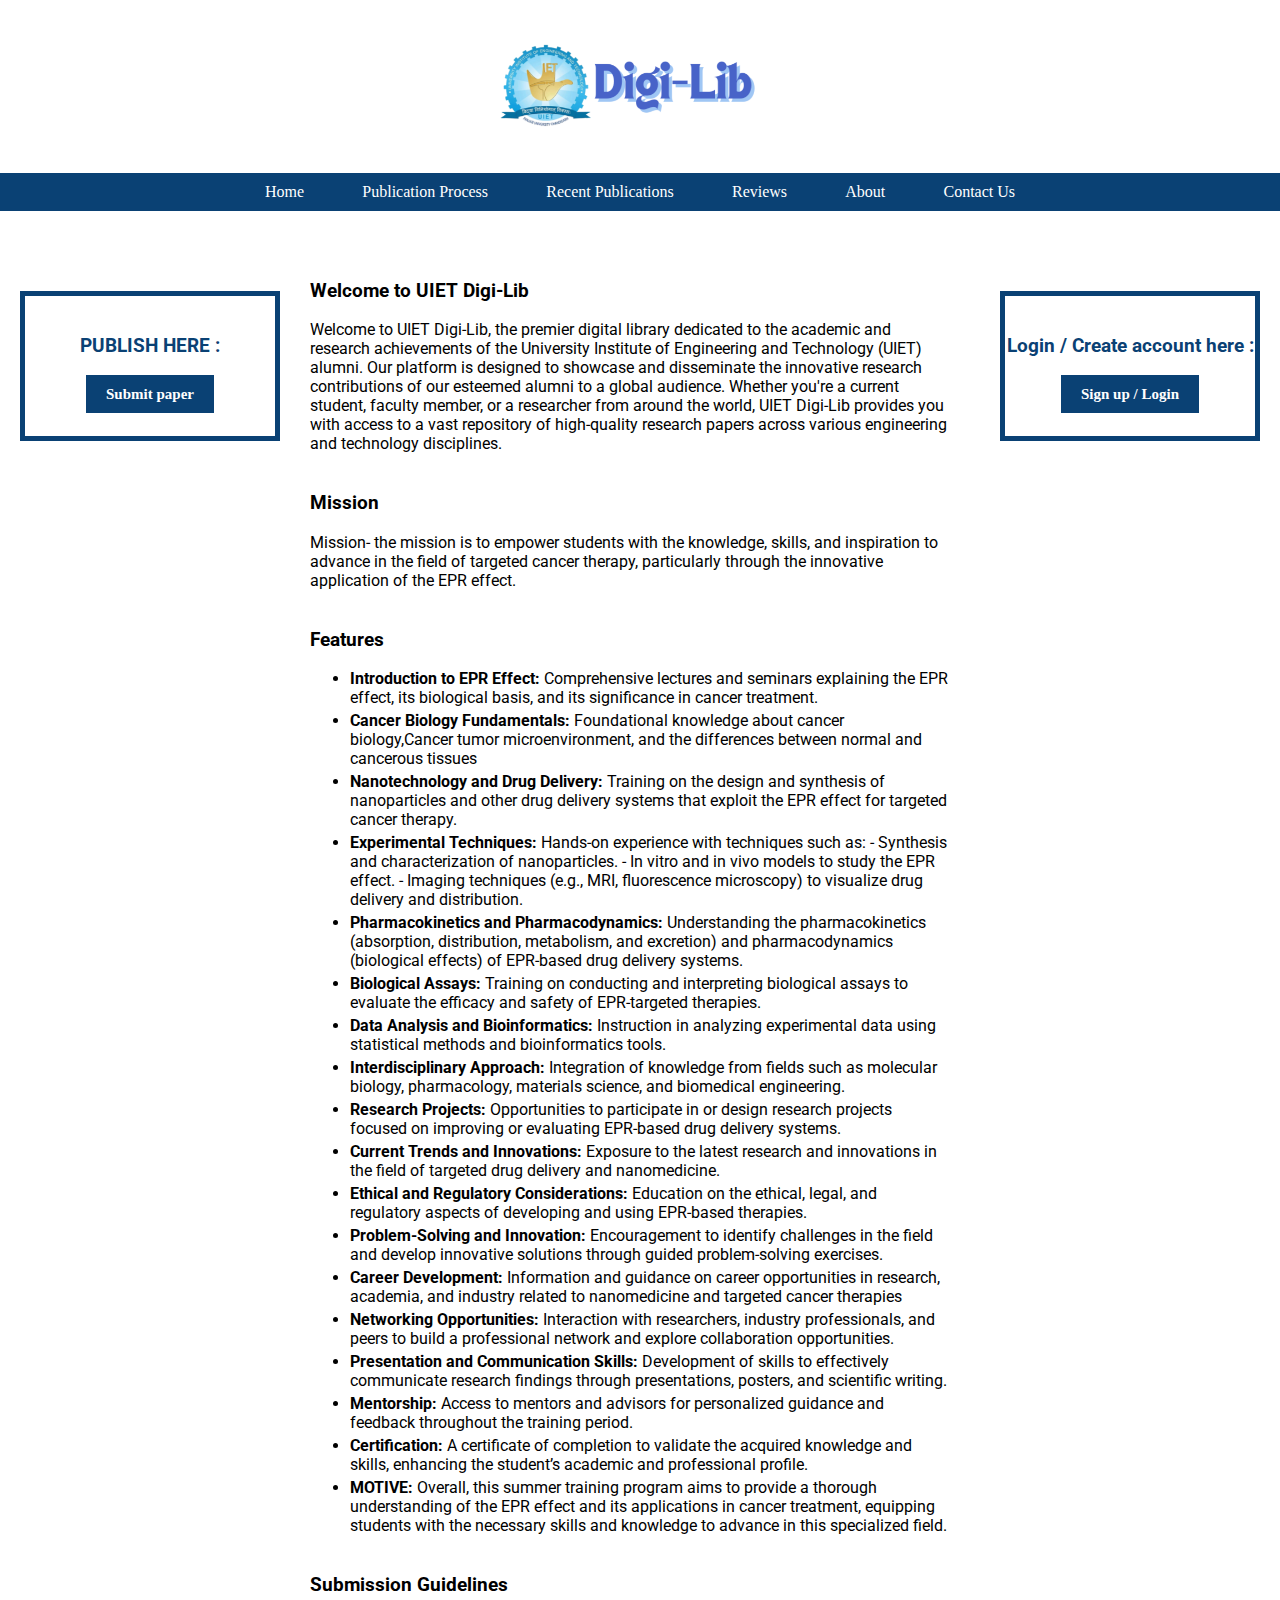
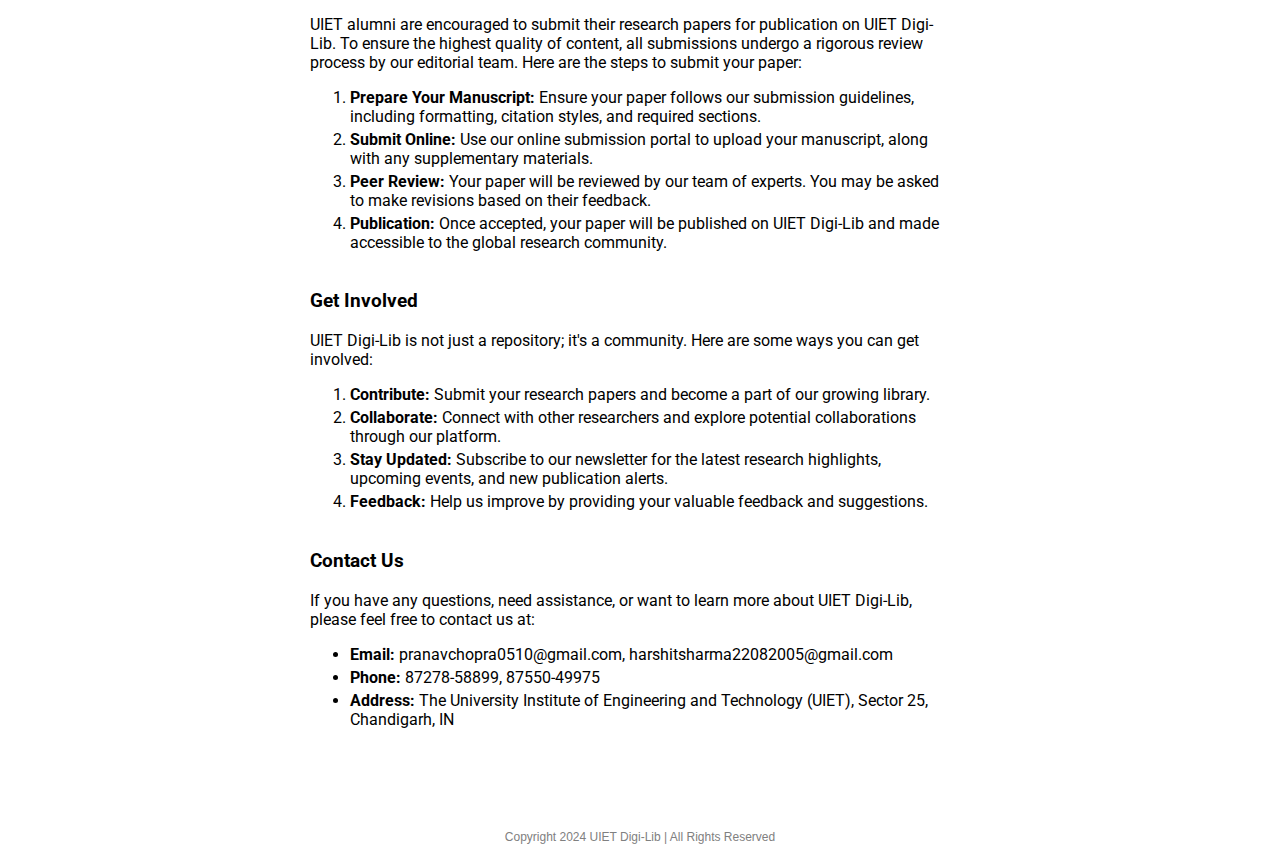
<file: index.html>
<!DOCTYPE html>
<html lang="en">
<head>
  <meta charset="UTF-8">
  <meta name="viewport" content="width=device-width, initial-scale=1.0">
  <title>UIET Digi-Lib</title>
  <link rel="icon" href="images/UIET_logo.png">
  <link rel="stylesheet" href="styles.css">
  <link rel="preconnect" href="https://fonts.googleapis.com">
  <link rel="preconnect" href="https://fonts.gstatic.com" crossorigin>
  <link href="https://fonts.googleapis.com/css2?family=Roboto:ital,wght@0,100;0,300;0,400;0,500;0,700;0,900;1,100;1,300;1,400;1,500;1,700;1,900&display=swap" rel="stylesheet">
</head>
<body>
  <div class="logo"><a href="index.html"><img src="images/site-complete logo.png" alt="" class="site-logo"></a></div>
  <div class="nav-bar">
    <div class="nav-button"><a href="index.html" class="nav-butt">Home</a></div>
    <div class="nav-button"><a href="process.html" class="nav-butt">Publication Process</a></div>
    <div class="nav-button"><a href="publications.html" class="nav-butt">Recent Publications</a></div>
    <div class="nav-button"><a href="reviews.html" class="nav-butt">Reviews</a></div>
    <div class="nav-button"><a href="about.html" class="nav-butt">About</a></div>
    <div class="nav-button"><a href="contact.html" class="nav-butt">Contact Us</a></div>
  </div>
  <div class="below-nav">
  <div class="left-box">
    <h3>PUBLISH HERE :</h3>
    <button class="publish"><a href="submit.html" class="submit-button">Submit paper</a></button>
  </div>
  <div class="site-info">
    <section class="info">
      <h3 class="section-title">Welcome to UIET Digi-Lib</h3>
      <p class="para-info">Welcome to UIET Digi-Lib, the premier digital library dedicated to the academic and research achievements of the University Institute of Engineering and Technology (UIET) alumni. Our platform is designed to showcase and disseminate the innovative research contributions of our esteemed alumni to a global audience. Whether you're a current student, faculty member, or a researcher from around the world, UIET Digi-Lib provides you with access to a vast repository of high-quality research papers across various engineering and technology disciplines.</p>
    </section>
    <section class="info">
      <h3 class="section-title">Mission</h3>
      <p class="para-info"> Mission- 
        the mission is to empower students with the knowledge, skills, and inspiration to advance in the field of targeted cancer therapy, particularly through the innovative application of the EPR effect. </p>
    </section><section class="info">
      <h3 class="section-title">Features</h3>
      <p class="para-info">
        <ul>
          <li><strong> Introduction to EPR Effect:</strong> Comprehensive lectures and seminars explaining the EPR effect, its biological basis, and its significance in cancer treatment.
          </li>
          <li><strong> Cancer Biology Fundamentals:</strong> Foundational knowledge about cancer biology,Cancer tumor microenvironment, and the differences between normal and cancerous tissues</li>
          <li><strong> Nanotechnology and Drug Delivery: </strong> Training on the design and synthesis of nanoparticles and other drug delivery systems that exploit the EPR effect for targeted cancer therapy.
          </li>
          <li><strong> Experimental Techniques: </strong>Hands-on experience with techniques such as:
            - Synthesis and characterization of nanoparticles.
            - In vitro and in vivo models to study the EPR effect.
            - Imaging techniques (e.g., MRI, fluorescence microscopy) to visualize drug delivery and distribution.
         </li>
          <li><strong> Pharmacokinetics and Pharmacodynamics: </strong>Understanding the pharmacokinetics (absorption, distribution, metabolism, and excretion) and pharmacodynamics (biological effects) of EPR-based drug delivery systems.
          </li>
          <li><strong> Biological Assays: </strong>Training on conducting and interpreting biological assays to evaluate the efficacy and safety of EPR-targeted therapies.
          </li>
          <li><strong> Data Analysis and Bioinformatics: </strong>Instruction in analyzing experimental data using statistical methods and bioinformatics tools.
          </li>
          <li><strong> Interdisciplinary Approach: </strong>Integration of knowledge from fields such as molecular biology, pharmacology, materials science, and biomedical engineering.
          </li>
          <li><strong> Research Projects: </strong>Opportunities to participate in or design research projects focused on improving or evaluating EPR-based drug delivery systems.
          </li>
          <li><strong> Current Trends and Innovations: </strong>Exposure to the latest research and innovations in the field of targeted drug delivery and nanomedicine.
          </li>
          <li><strong> Ethical and Regulatory Considerations: </strong>Education on the ethical, legal, and regulatory aspects of developing and using EPR-based therapies.
          </li>
          <li><strong> Problem-Solving and Innovation: </strong>Encouragement to identify challenges in the field and develop innovative solutions through guided problem-solving exercises.
          </li>
          <li><strong> Career Development: </strong>Information and guidance on career opportunities in research, academia, and industry related to nanomedicine and targeted cancer therapies</li>
          <li><strong> Networking Opportunities: </strong>Interaction with researchers, industry professionals, and peers to build a professional network and explore collaboration opportunities.
          </li>
          <li><strong> Presentation and Communication Skills: </strong>Development of skills to effectively communicate research findings through presentations, posters, and scientific writing.
          </li>
          <li><strong> Mentorship: </strong> Access to mentors and advisors for personalized guidance and feedback throughout the training period.
          </li>
          <li><strong> Certification: </strong>A certificate of completion to validate the acquired knowledge and skills, enhancing the student’s academic and professional profile.
          </li>
          <li><strong> MOTIVE: </strong>Overall, this summer training program aims to provide a thorough understanding of the EPR effect and its applications in cancer treatment, equipping students with the necessary skills and knowledge to advance in this specialized field.</li>
        </ul>
      </p>
    </section><section class="info">
      <h3 class="section-title">Submission Guidelines</h3>
      <p class="para-info">UIET alumni are encouraged to submit their research papers for publication on UIET Digi-Lib. To ensure the highest quality of content, all submissions undergo a rigorous review process by our editorial team. Here are the steps to submit your paper:
        <ol>
          <li><strong>Prepare Your Manuscript: </strong>Ensure your paper follows our submission guidelines, including formatting, citation styles, and required sections.</li>
          <li><strong>Submit Online: </strong>Use our online submission portal to upload your manuscript, along with any supplementary materials.</li>
          <li><strong>Peer Review: </strong>Your paper will be reviewed by our team of experts. You may be asked to make revisions based on their feedback.</li>
          <li><strong>Publication: </strong>Once accepted, your paper will be published on UIET Digi-Lib and made accessible to the global research community.</li>
        </ol>
      </p>
    </section><section class="info">
      <h3 class="section-title">Get Involved</h3>
      <p class="para-info">UIET Digi-Lib is not just a repository; it's a community. Here are some ways you can get involved:
        <ol>
          <li><strong>Contribute: </strong>Submit your research papers and become a part of our growing library.</li>
          <li><strong>Collaborate: </strong>Connect with other researchers and explore potential collaborations through our platform.</li>
          <li><strong>Stay Updated: </strong>Subscribe to our newsletter for the latest research highlights, upcoming events, and new publication alerts.</li>
          <li><strong>Feedback: </strong>Help us improve by providing your valuable feedback and suggestions.</li>
        </ol>
      </p>
    </section><section class="info">
      <h3 class="section-title">Contact Us</h3>
      <p class="para-info">If you have any questions, need assistance, or want to learn more about UIET Digi-Lib, please feel free to contact us at:
        <ul>
          <li><strong>Email: </strong> pranavchopra0510@gmail.com, harshitsharma22082005@gmail.com</li>
          <li><strong>Phone: </strong>87278-58899, 87550-49975</li>
          <li><strong>Address: </strong>The University Institute of Engineering and Technology (UIET), Sector 25, Chandigarh, IN</li>
        </ul>
      </p>
    </section>
  </div>
  <div class="right-box">
    <h3>Login / Create   account here :</h3>
    <button class="login"><a href="login.html" class="login-button">Sign up / Login </a></button>
  </div>
  </div>
  <footer>
    Copyright 2024 UIET Digi-Lib | All Rights Reserved
  </footer>
</body>
</html>
</file>
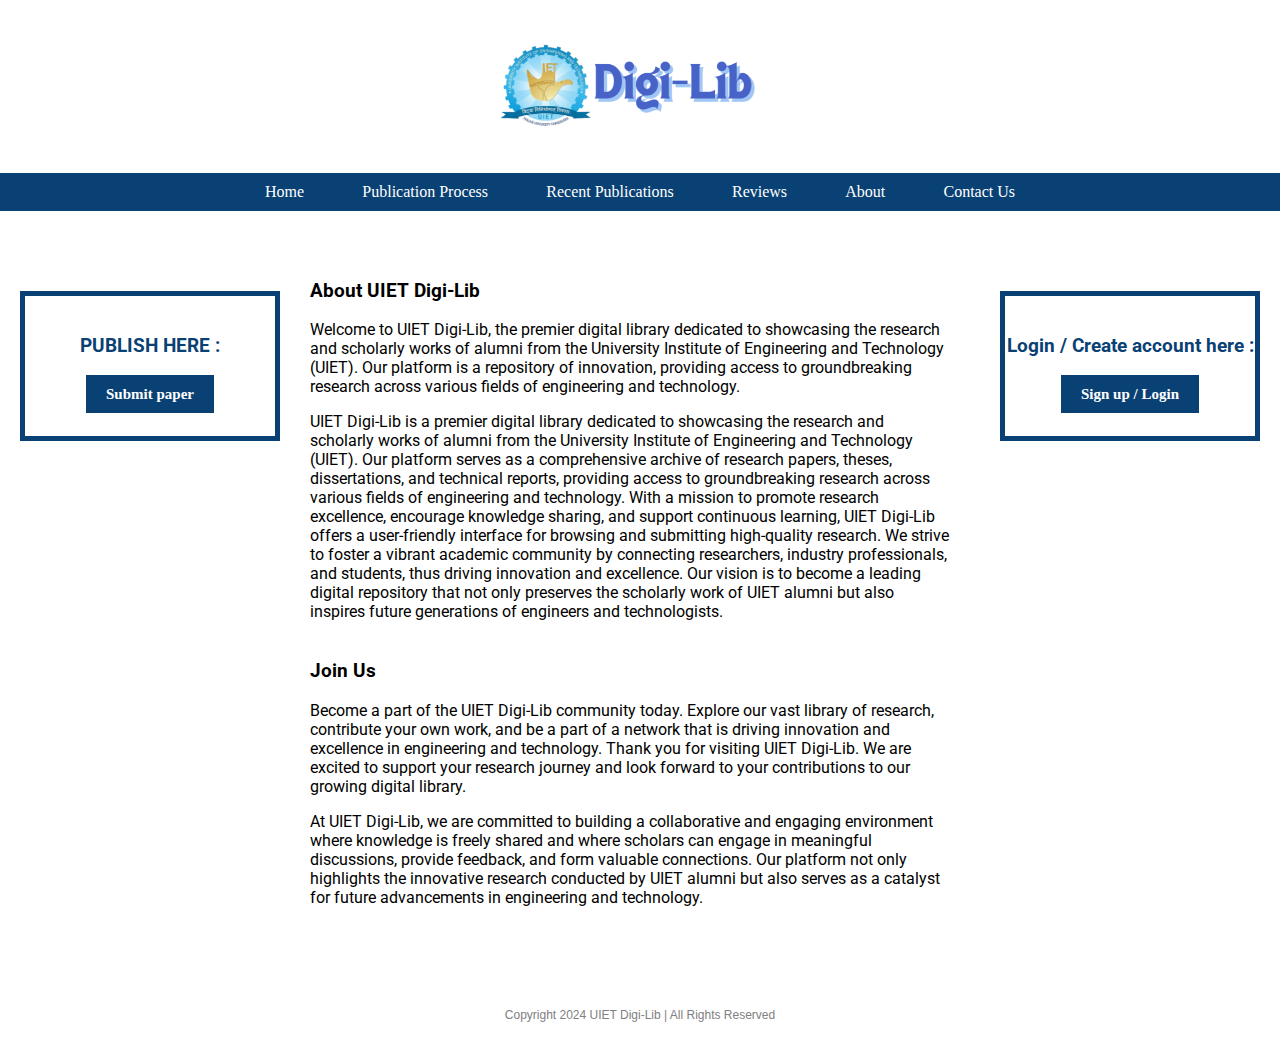
<file: about.html>
<!DOCTYPE html>
<html lang="en">
<head>
  <meta charset="UTF-8">
  <meta name="viewport" content="width=device-width, initial-scale=1.0">
  <title>UIET Digi-Lib</title>
  <link rel="icon" href="images/UIET_logo.png">
  <link rel="stylesheet" href="styles.css">
  <link rel="preconnect" href="https://fonts.googleapis.com">
  <link rel="preconnect" href="https://fonts.gstatic.com" crossorigin>
  <link href="https://fonts.googleapis.com/css2?family=Roboto:ital,wght@0,100;0,300;0,400;0,500;0,700;0,900;1,100;1,300;1,400;1,500;1,700;1,900&display=swap" rel="stylesheet">
</head>
<body>
  <div class="logo"><a href="index.html"><img src="images/site-complete logo.png" alt="" class="site-logo"></a></div>
  <div class="nav-bar">
    <div class="nav-button"><a href="index.html">Home</a></div>
    <div class="nav-button"><a href="process.html">Publication Process</a></div>
    <div class="nav-button"><a href="publications.html">Recent Publications</a></div>
    <div class="nav-button"><a href="reviews.html">Reviews</a></div>
    <div class="nav-button"><a href="about.html">About</a></div>
    <div class="nav-button"><a href="contact.html">Contact Us</a></div>
  </div>
  <div class="below-nav">
    <div class="left-box">
      <h3>PUBLISH HERE :</h3>
      <button class="publish"><a href="submit.html"  class="submit-button">Submit paper</a></button>
    </div>
    <div class="site-info">
      <section class="info">
        <h3 class="section-title">About UIET Digi-Lib</h3>
        <p class="para-info">Welcome to UIET Digi-Lib, the premier digital library dedicated to showcasing the research and scholarly works of alumni from the University Institute of Engineering and Technology (UIET). Our platform is a repository of innovation, providing access to groundbreaking research across various fields of engineering and technology.
          
        </p>
        <p class="para-info">UIET Digi-Lib is a premier digital library dedicated to showcasing the research and scholarly works of alumni from the University Institute of Engineering and Technology (UIET). Our platform serves as a comprehensive archive of research papers, theses, dissertations, and technical reports, providing access to groundbreaking research across various fields of engineering and technology. With a mission to promote research excellence, encourage knowledge sharing, and support continuous learning, UIET Digi-Lib offers a user-friendly interface for browsing and submitting high-quality research. We strive to foster a vibrant academic community by connecting researchers, industry professionals, and students, thus driving innovation and excellence. Our vision is to become a leading digital repository that not only preserves the scholarly work of UIET alumni but also inspires future generations of engineers and technologists.
        </p>
      </section>
      <section class="info">
        <h3 class="section-title">Join Us</h3>
        <p class="para-info">Become a part of the UIET Digi-Lib community today. Explore our vast library of research, contribute your own work, and be a part of a network that is driving innovation and excellence in engineering and technology.
  
          Thank you for visiting UIET Digi-Lib. We are excited to support your research journey and look forward to your contributions to our growing digital library.
        </p>
        <p class="para-info">At UIET Digi-Lib, we are committed to building a collaborative and engaging environment where knowledge is freely shared and where scholars can engage in meaningful discussions, provide feedback, and form valuable connections. Our platform not only highlights the innovative research conducted by UIET alumni but also serves as a catalyst for future advancements in engineering and technology.</p>
      </section>
     </div>
     <div class="right-box">
      <h3>Login / Create   account here :</h3>
      <button class="login"><a href="login.html" class="login-button">Sign up / Login</a> </button>
    </div>
    </div>
  <footer>
    Copyright 2024 UIET Digi-Lib | All Rights Reserved
  </footer>
</body>
</html>
</file>
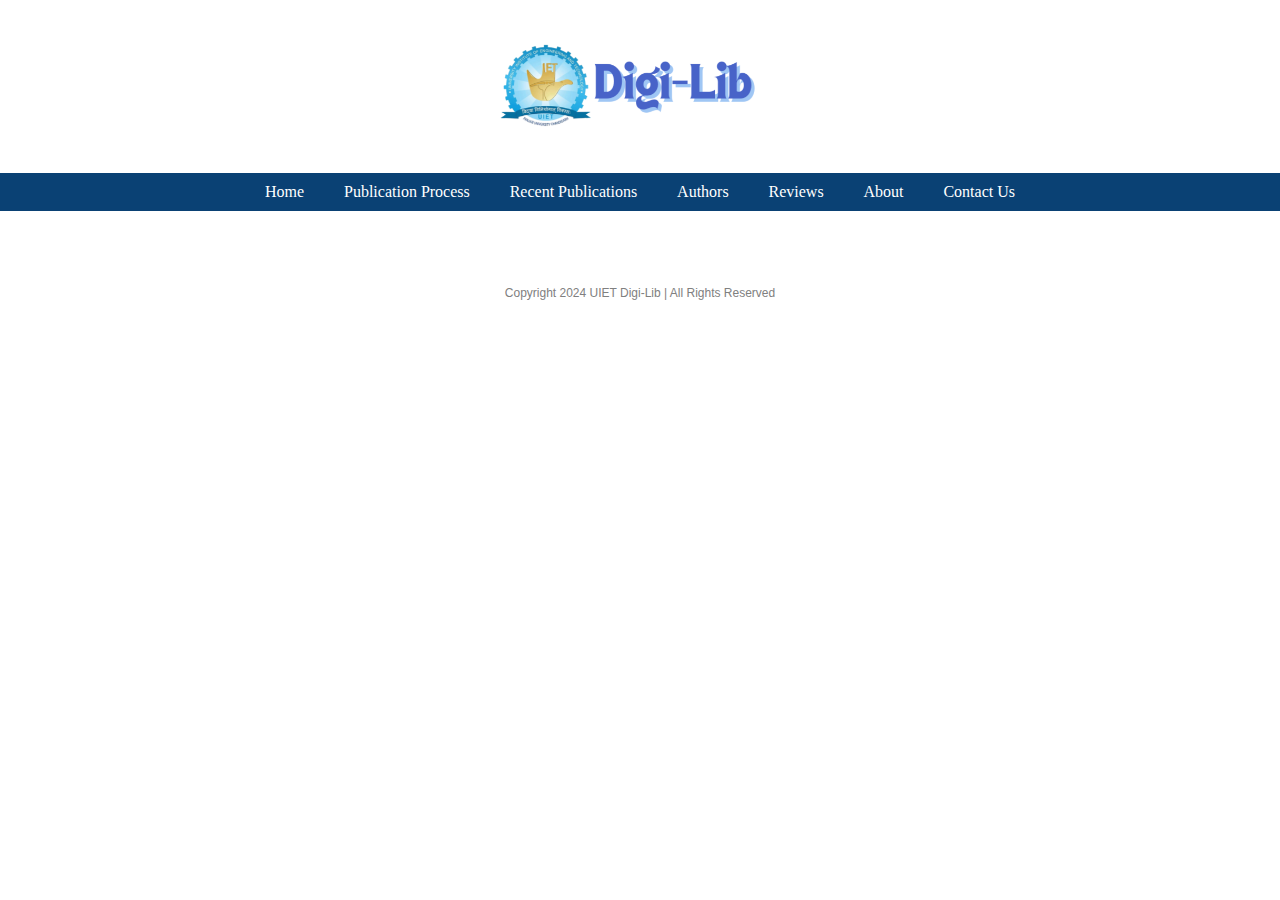
<file: authors.html>
<!DOCTYPE html>
<html lang="en">
<head>
  <meta charset="UTF-8">
  <meta name="viewport" content="width=device-width, initial-scale=1.0">
  <title>UIET Digi-Lib</title>
  <link rel="icon" href="images/UIET_logo.png">
  <link rel="stylesheet" href="styles.css">
  <link rel="preconnect" href="https://fonts.googleapis.com">
  <link rel="preconnect" href="https://fonts.gstatic.com" crossorigin>
  <link href="https://fonts.googleapis.com/css2?family=Roboto:ital,wght@0,100;0,300;0,400;0,500;0,700;0,900;1,100;1,300;1,400;1,500;1,700;1,900&display=swap" rel="stylesheet">
</head>
<body>
  <div class="logo"><a href="index.html"><img src="images/site-complete logo.png" alt="" class="site-logo"></a></div>
  <div class="nav-bar">
    <div class="nav-button"><a href="index.html">Home</a></div>
    <div class="nav-button"><a href="process.html">Publication Process</a></div>
    <div class="nav-button"><a href="publications.html">Recent Publications</a></div>
    <div class="nav-button"><a href="authors.html">Authors</a></div>
    <div class="nav-button"><a href="reviews.html">Reviews</a></div>
    <div class="nav-button"><a href="about.html">About</a></div>
    <div class="nav-button"><a href="contact.html">Contact Us</a></div>
  </div>
  <footer>
    Copyright 2024 UIET Digi-Lib | All Rights Reserved
  </footer>
</body>
</html>
</file>
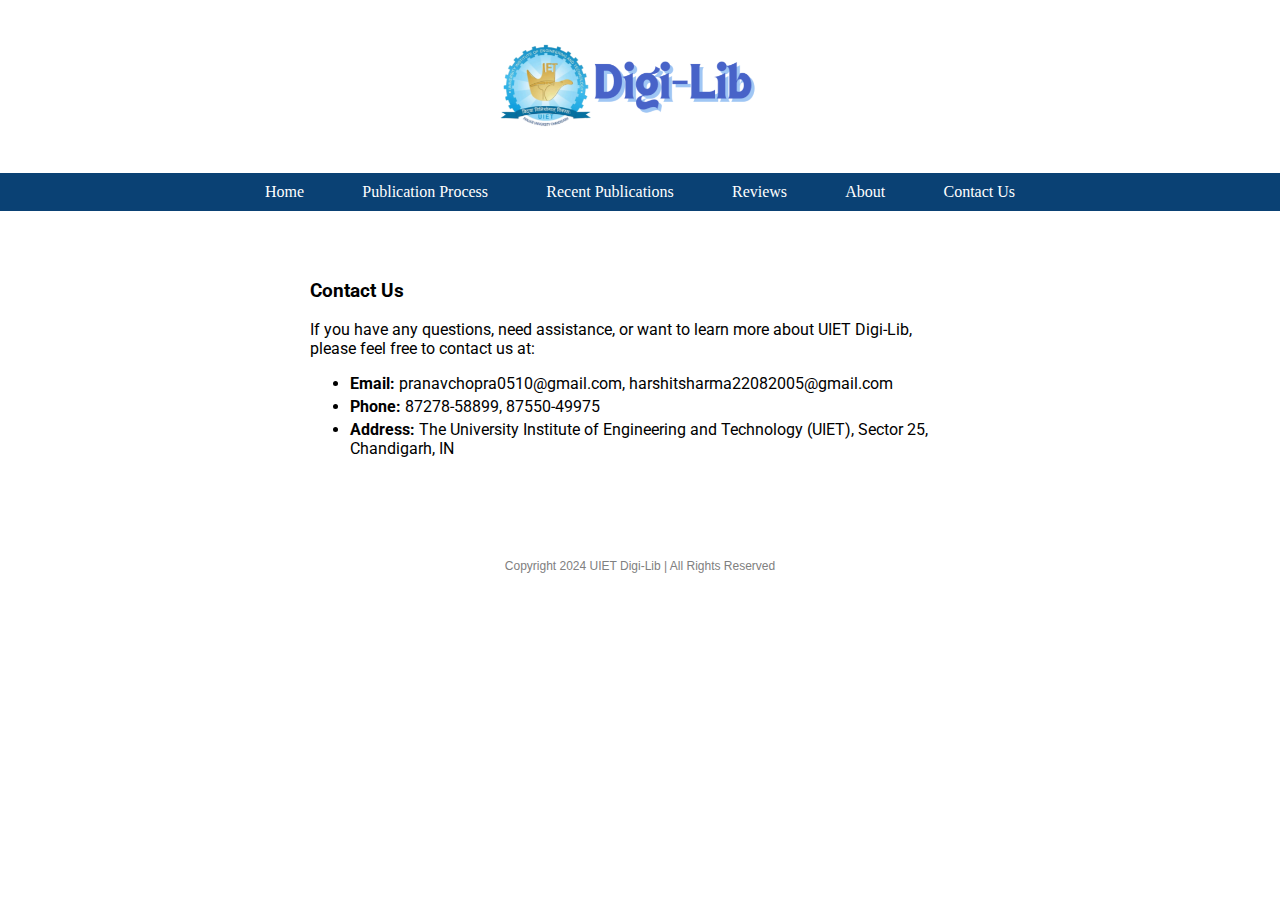
<file: contact.html>
<!DOCTYPE html>
<html lang="en">
<head>
  <meta charset="UTF-8">
  <meta name="viewport" content="width=device-width, initial-scale=1.0">
  <title>UIET Digi-Lib</title>
  <link rel="icon" href="images/UIET_logo.png">
  <link rel="stylesheet" href="styles.css">
  <link rel="preconnect" href="https://fonts.googleapis.com">
  <link rel="preconnect" href="https://fonts.gstatic.com" crossorigin>
  <link href="https://fonts.googleapis.com/css2?family=Roboto:ital,wght@0,100;0,300;0,400;0,500;0,700;0,900;1,100;1,300;1,400;1,500;1,700;1,900&display=swap" rel="stylesheet">
</head>
<body>
  <div class="logo"><a href="index.html"><img src="images/site-complete logo.png" alt="" class="site-logo"></a></div>
  <div class="nav-bar">
    <div class="nav-button"><a href="index.html">Home</a></div>
    <div class="nav-button"><a href="process.html">Publication Process</a></div>
    <div class="nav-button"><a href="publications.html">Recent Publications</a></div>
    <div class="nav-button"><a href="reviews.html">Reviews</a></div>
    <div class="nav-button"><a href="about.html">About</a></div>
    <div class="nav-button"><a href="contact.html">Contact Us</a></div>
  </div>
  <div class="below-nav">
    <div class="left-bo">
      
    </div>
    <div class="site-info">
      <section class="info">
        <h3 class="section-title">Contact Us</h3>
        <p class="para-info">If you have any questions, need assistance, or want to learn more about UIET Digi-Lib, please feel free to contact us at:
          <ul>
            <li><strong>Email: </strong>pranavchopra0510@gmail.com, harshitsharma22082005@gmail.com</li>
            <li><strong>Phone: </strong>87278-58899, 87550-49975</li>
            <li><strong>Address: </strong>The University Institute of Engineering and Technology (UIET), Sector 25, Chandigarh, IN</li>
          </ul>
        </p>
      </section>
     </div>
     <div class="right-bo">
      
    </div>
    </div>
  <footer>
    Copyright 2024 UIET Digi-Lib | All Rights Reserved
  </footer>
</body>
</html>
</file>
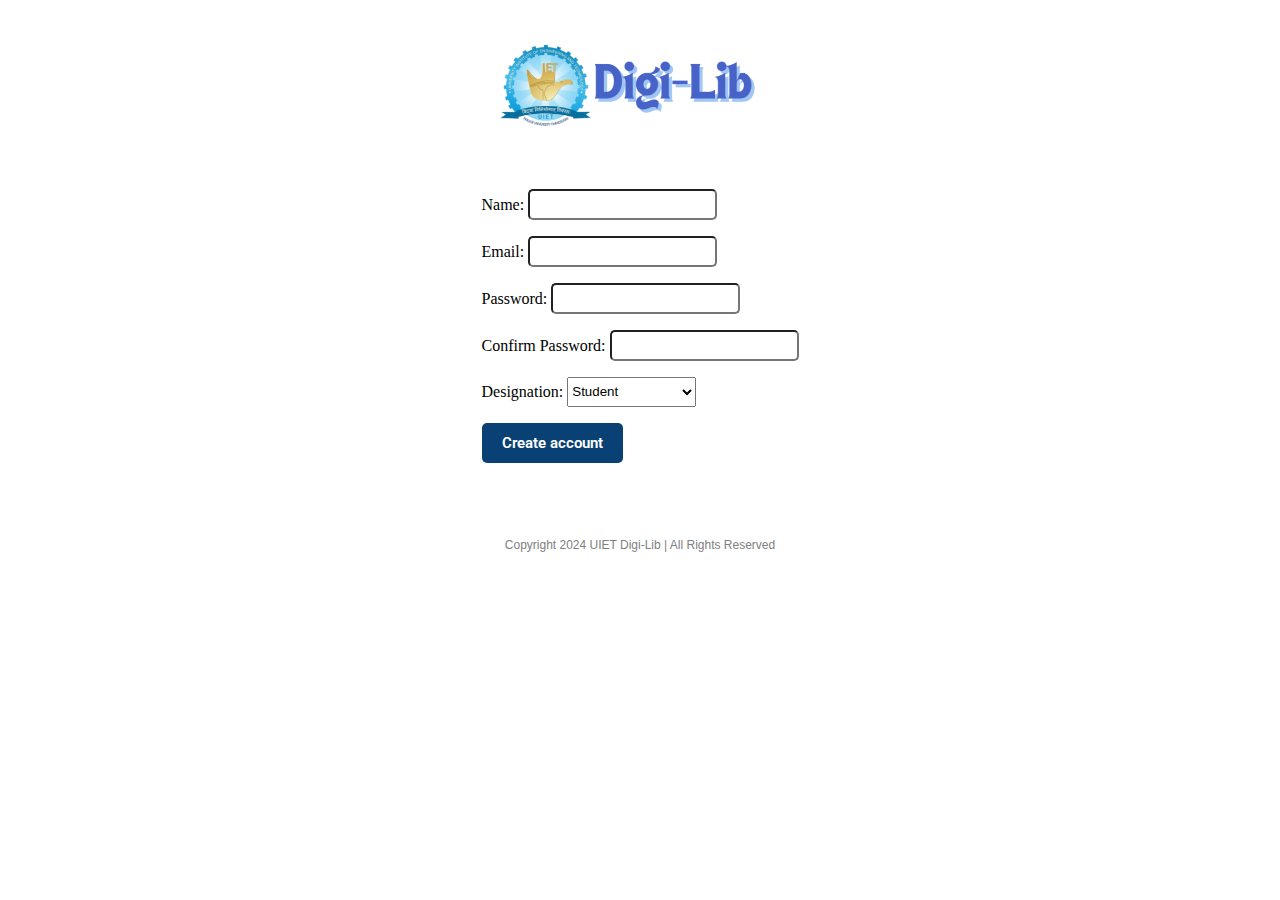
<file: createaccount.html>
<!DOCTYPE html>
<html lang="en">
<head>
  <meta charset="UTF-8">
  <meta name="viewport" content="width=device-width, initial-scale=1.0">
  <title>UIET Digi-Lib</title>
  <link rel="icon" href="images/UIET_logo.png">
  <link rel="stylesheet" href="styles.css">
  <link rel="preconnect" href="https://fonts.googleapis.com">
  <link rel="preconnect" href="https://fonts.gstatic.com" crossorigin>
  <link href="https://fonts.googleapis.com/css2?family=Roboto:ital,wght@0,100;0,300;0,400;0,500;0,700;0,900;1,100;1,300;1,400;1,500;1,700;1,900&display=swap" rel="stylesheet">
</head>
<body>
  <div class="logo"><a href="index.html"><img src="images/site-complete logo.png" alt="" class="site-logo"></a></div>
  <div class="login-page">
    <form action="none">
      <p>Name: <input type="names" required></p>
      <p>Email: <input type="email" id="email-id" required></p>
      <p>Password: <input type="password" name="password" id="password" required></p>
      <p>Confirm Password: <input type="password" name="password" id="password" required></p>
      <p>Designation: <select name="Designation" required>
        <option value="Student">Student</option>
        <option value="Teacher">Teacher</option>
        <option value="Research-Scholar">Research-Scholar</option>
        <option value="Scientist">Scientist</option>
        <option value="Engineer">Engineer</option>
    </select></p>
      <input type="submit" value="Create account" class="final-submit">
      
    </form>
      
  </div>
  <footer>
    Copyright 2024 UIET Digi-Lib | All Rights Reserved
  </footer>
</body>
</html>
</file>
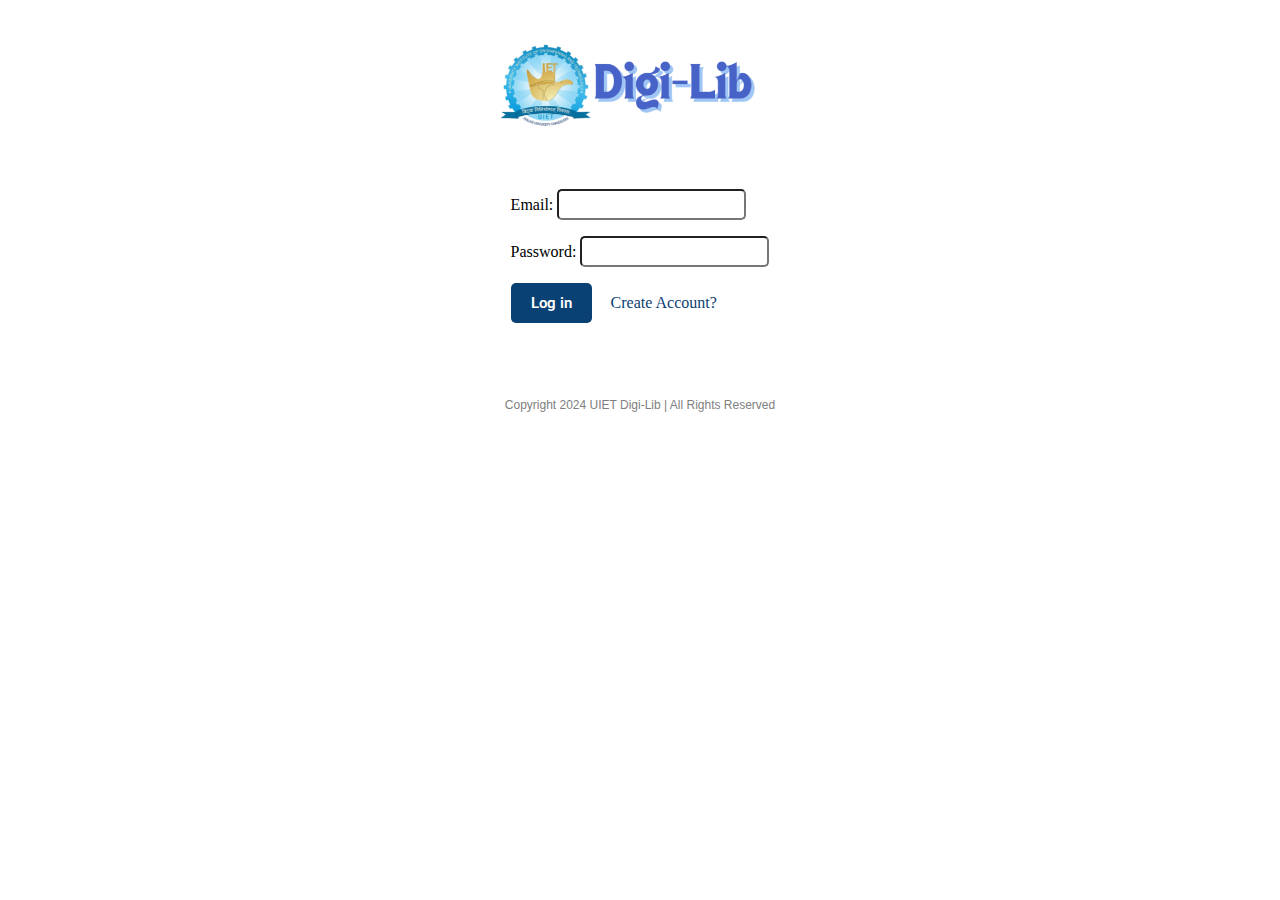
<file: login.html>
<!DOCTYPE html>
<html lang="en">
<head>
  <meta charset="UTF-8">
  <meta name="viewport" content="width=device-width, initial-scale=1.0">
  <title>UIET Digi-Lib</title>
  <link rel="icon" href="images/UIET_logo.png">
  <link rel="stylesheet" href="styles.css">
  <link rel="preconnect" href="https://fonts.googleapis.com">
  <link rel="preconnect" href="https://fonts.gstatic.com" crossorigin>
  <link href="https://fonts.googleapis.com/css2?family=Roboto:ital,wght@0,100;0,300;0,400;0,500;0,700;0,900;1,100;1,300;1,400;1,500;1,700;1,900&display=swap" rel="stylesheet">
</head>
<body>
  <div class="logo"><a href="index.html"><img src="images/site-complete logo.png" alt="" class="site-logo"></a></div>
  <div class="login-page">
    <form action="none">
      <p>Email: <input type="email" id="email-id" required></p>
      <p>Password: <input type="password" name="password" id="password" required></p>
      <input type="submit" value="Log in" class="final-submit">
      <a href="createaccount.html" class="create-acc-button">Create Account?</a>
      
    </form>
      
  </div>
  <footer>
    Copyright 2024 UIET Digi-Lib | All Rights Reserved
  </footer>
</body>
</html>
</file>
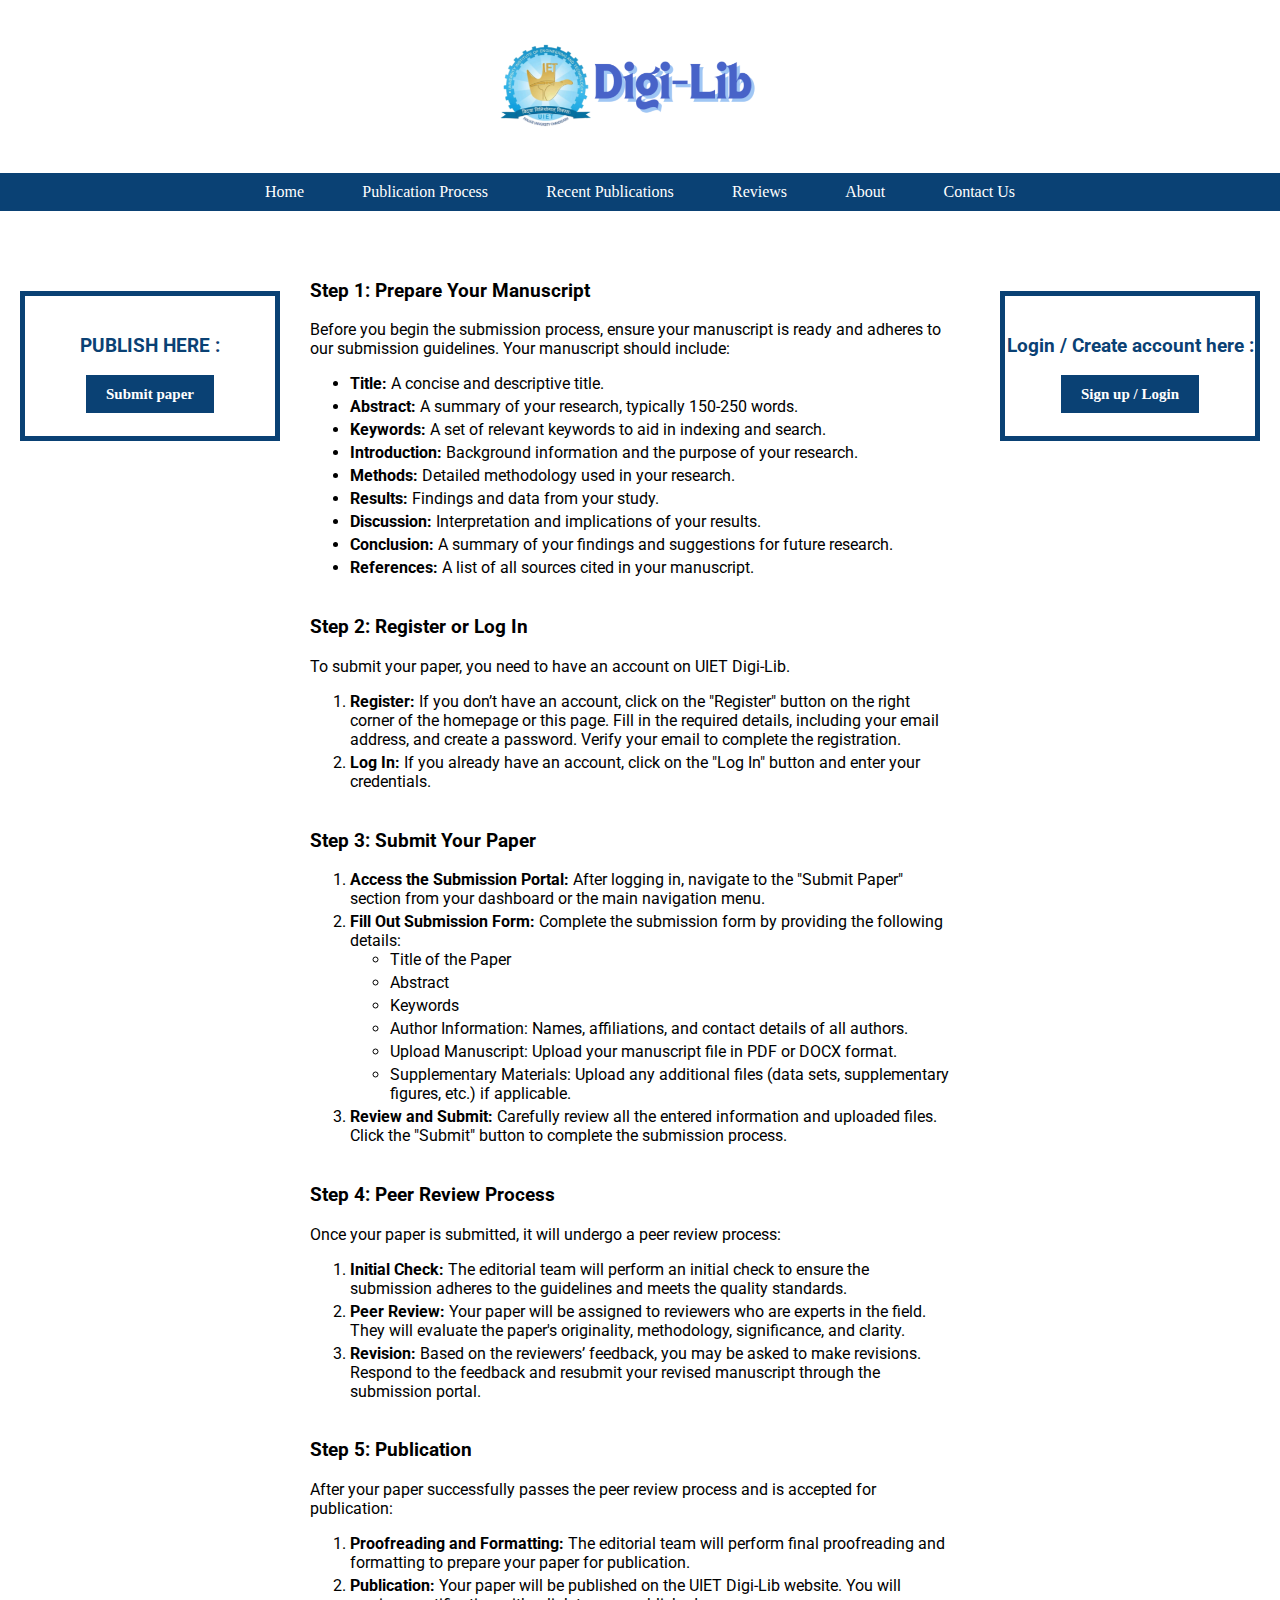
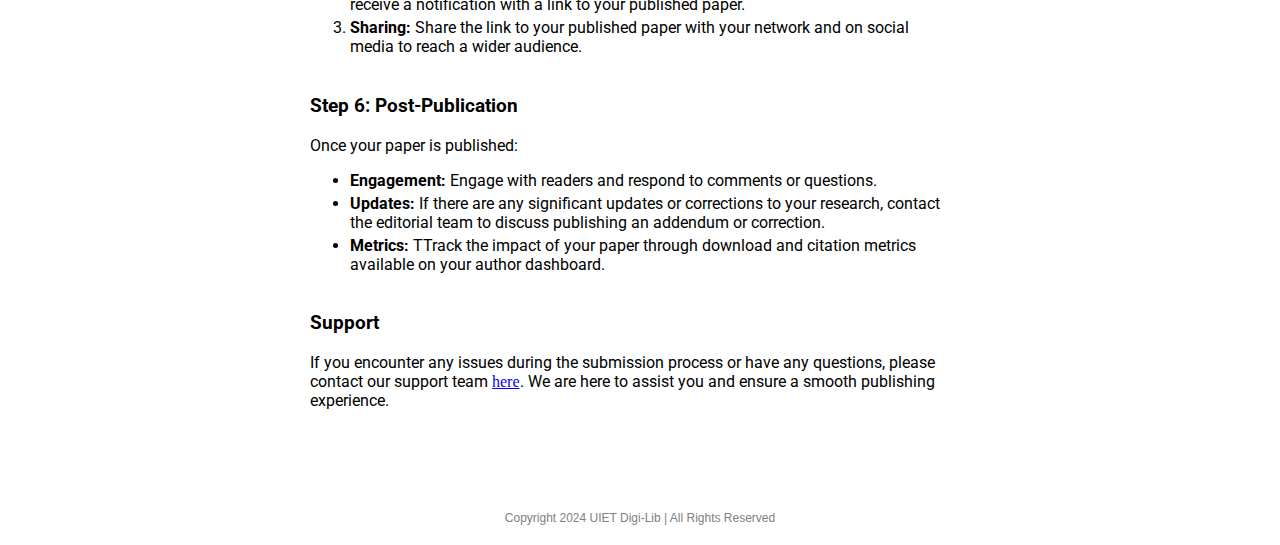
<file: process.html>
<!DOCTYPE html>
<html lang="en">
<head>
  <meta charset="UTF-8">
  <meta name="viewport" content="width=device-width, initial-scale=1.0">
  <title>UIET Digi-Lib</title>
  <link rel="icon" href="images/UIET_logo.png">
  <link rel="stylesheet" href="styles.css">
  <link rel="preconnect" href="https://fonts.googleapis.com">
  <link rel="preconnect" href="https://fonts.gstatic.com" crossorigin>
  <link href="https://fonts.googleapis.com/css2?family=Roboto:ital,wght@0,100;0,300;0,400;0,500;0,700;0,900;1,100;1,300;1,400;1,500;1,700;1,900&display=swap" rel="stylesheet">
</head>
<body>
  <div class="logo"><a href="index.html"><img src="images/site-complete logo.png" alt="" class="site-logo"></a></div>
  <div class="nav-bar">
    <div class="nav-button"><a href="index.html">Home</a></div>
    <div class="nav-button"><a href="process.html">Publication Process</a></div>
    <div class="nav-button"><a href="publications.html">Recent Publications</a></div>
    <div class="nav-button"><a href="reviews.html">Reviews</a></div>
    <div class="nav-button"><a href="about.html">About</a></div>
    <div class="nav-button"><a href="contact.html">Contact Us</a></div>
  </div>
  <div class="below-nav">
    <div class="left-box">
      <h3>PUBLISH HERE :</h3>
      <button class="publish"><a href="submit.html" class="submit-button">Submit paper</a></button>
    </div>
  <div class="site-info">
    <section class="info">
      <h3 class="section-title">Step 1: Prepare Your Manuscript</h3>
      <p class="para-info">Before you begin the submission process, ensure your manuscript is ready and adheres to our submission guidelines. Your manuscript should include:
        <ul>
          <li><strong>Title: </strong>A concise and descriptive title.</li>
          <li><strong>Abstract: </strong>A summary of your research, typically 150-250 words.</li>
          <li><strong>Keywords: </strong>A set of relevant keywords to aid in indexing and search.</li>
          <li><strong>Introduction: </strong>Background information and the purpose of your research.</li>
          <li><strong>Methods: </strong>Detailed methodology used in your research.</li>
          <li><strong>Results: </strong>Findings and data from your study.</li>
          <li><strong>Discussion: </strong>Interpretation and implications of your results.</li>
          <li><strong>Conclusion: </strong>A summary of your findings and suggestions for future research.</li>
          <li><strong>References: </strong>A list of all sources cited in your manuscript.</li>
        </ul>
      </p>
    </section>
    <section class="info">
      <h3 class="section-title">Step 2: Register or Log In</h3>
      <p class="para-info">To submit your paper, you need to have an account on UIET Digi-Lib.
        <ol>
          <li><strong>Register: </strong>If you don’t have an account, click on the "Register" button on the right corner of the homepage or this page. Fill in the required details, including your email address, and create a password. Verify your email to complete the registration.</li>
          <li><strong>Log In: </strong>If you already have an account, click on the "Log In" button and enter your credentials.</li>
        </ol>
      </p>
    </section><section class="info">
      <h3 class="section-title">Step 3: Submit Your Paper</h3>
      <p class="para-info">
        <ol>
          <li><strong>Access the Submission Portal: </strong>After logging in, navigate to the "Submit Paper" section from your dashboard or the main navigation menu.</li>
          <li><strong>Fill Out Submission Form: </strong>Complete the submission form by providing the following details:
          <ul>
            <li>Title of the Paper</li>
            <li>Abstract</li>
            <li>Keywords</li>
            <li>Author Information: Names, affiliations, and contact details of all authors.</li>
            <li>Upload Manuscript: Upload your manuscript file in PDF or DOCX format.</li>
            <li>Supplementary Materials: Upload any additional files (data sets, supplementary figures, etc.) if applicable.</li>
          </ul></li>
          <li><strong>Review and Submit: </strong>Carefully review all the entered information and uploaded files. Click the "Submit" button to complete the submission process.</li>
        </ol>
      </p>
    </section><section class="info">
      <h3 class="section-title">Step 4: Peer Review Process</h3>
      <p class="para-info">Once your paper is submitted, it will undergo a peer review process:
        <ol>
          <li><strong>Initial Check: </strong>The editorial team will perform an initial check to ensure the submission adheres to the guidelines and meets the quality standards.</li>
          <li><strong>Peer Review: </strong>Your paper will be assigned to reviewers who are experts in the field. They will evaluate the paper's originality, methodology, significance, and clarity.</li>
          <li><strong>Revision:  </strong>Based on the reviewers’ feedback, you may be asked to make revisions. Respond to the feedback and resubmit your revised manuscript through the submission portal.</li>
        </ol>
      </p>
    </section><section class="info">
      <h3 class="section-title">Step 5: Publication</h3>
      <p class="para-info">After your paper successfully passes the peer review process and is accepted for publication:
        <ol>
          <li><strong>Proofreading and Formatting: </strong>The editorial team will perform final proofreading and formatting to prepare your paper for publication.</li>
          <li><strong>Publication: </strong>Your paper will be published on the UIET Digi-Lib website. You will receive a notification with a link to your published paper.</li>
          <li><strong>Sharing: </strong>Share the link to your published paper with your network and on social media to reach a wider audience.</li>
        </ol>
      </p>
    </section><section class="info">
      <h3 class="section-title">Step 6: Post-Publication</h3>
      <p class="para-info">Once your paper is published:
        <ul>
          <li><strong>Engagement: </strong> Engage with readers and respond to comments or questions.</li>
          <li><strong>Updates: </strong>If there are any significant updates or corrections to your research, contact the editorial team to discuss publishing an addendum or correction.</li>
          <li><strong>Metrics: </strong>TTrack the impact of your paper through download and citation metrics available on your author dashboard.
          </li>
        </ul>
      </p>
      <section class="info">
        <h3 class="section-title">Support</h3>
        <p class="para-info">
          If you encounter any issues during the submission process or have any questions, please contact our support team <a href="contact.html" class="midpara">here</a>. We are here to assist you and ensure a smooth publishing experience.
        </p>
      </section>
    </section>
   </div>
   <div class="right-box">
    <h3>Login / Create   account here :</h3>
    <button class="login"><a href="login.html" class="login-button">Sign up / Login</a> </button>
  </div>
</div>
  <footer>
    Copyright 2024 UIET Digi-Lib | All Rights Reserved
  </footer>
</body>
</html>
</file>
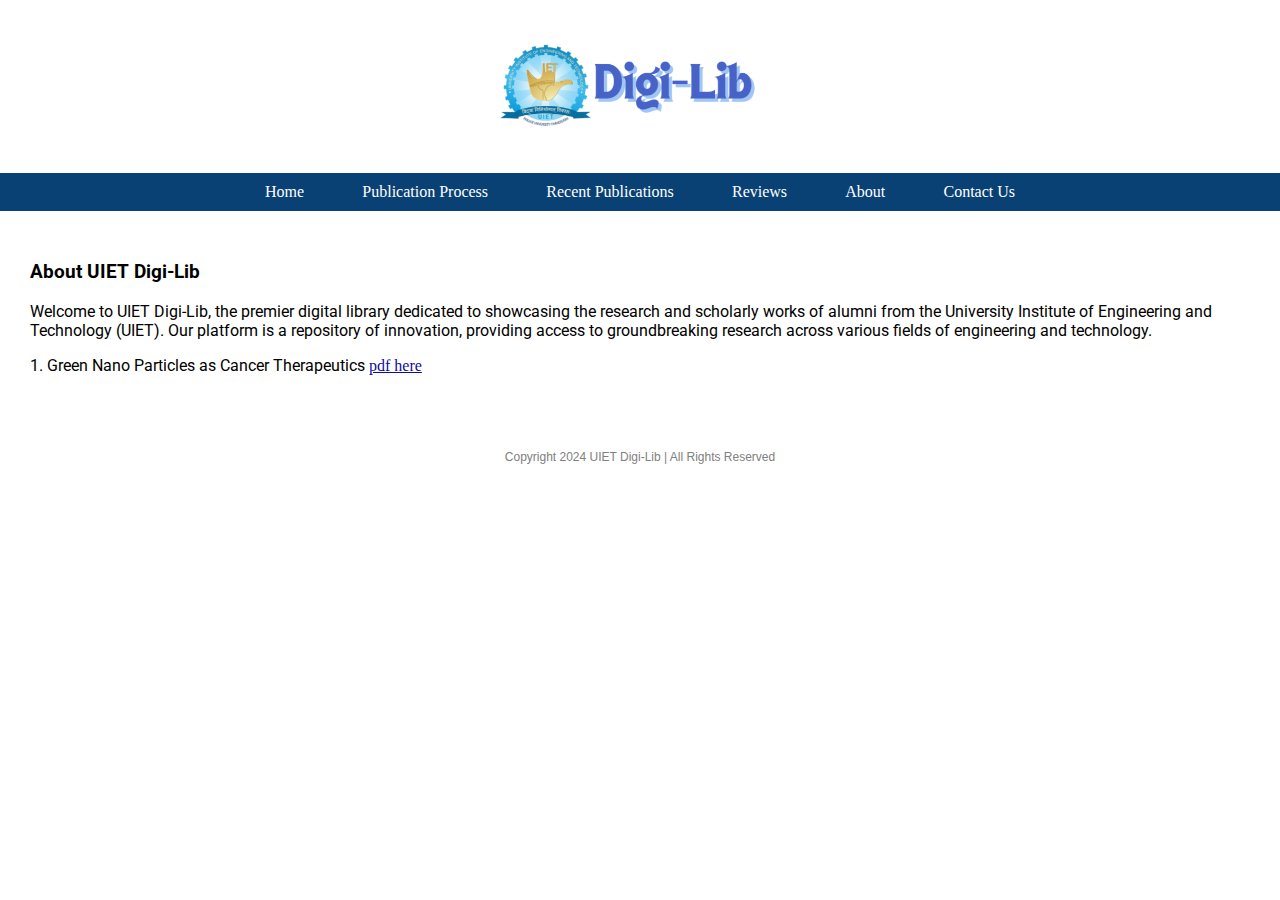
<file: publications.html>
<!DOCTYPE html>
<html lang="en">
<head>
  <meta charset="UTF-8">
  <meta name="viewport" content="width=device-width, initial-scale=1.0">
  <title>UIET Digi-Lib</title>
  <link rel="icon" href="images/UIET_logo.png">
  <link rel="stylesheet" href="styles.css">
  <link rel="preconnect" href="https://fonts.googleapis.com">
  <link rel="preconnect" href="https://fonts.gstatic.com" crossorigin>
  <link href="https://fonts.googleapis.com/css2?family=Roboto:ital,wght@0,100;0,300;0,400;0,500;0,700;0,900;1,100;1,300;1,400;1,500;1,700;1,900&display=swap" rel="stylesheet">
</head>
<body>
  <div class="logo"><a href="index.html"><img src="images/site-complete logo.png" alt="" class="site-logo"></a></div>
  <div class="nav-bar">
    <div class="nav-button"><a href="index.html">Home</a></div>
    <div class="nav-button"><a href="process.html">Publication Process</a></div>
    <div class="nav-button"><a href="publications.html">Recent Publications</a></div>
    <div class="nav-button"><a href="reviews.html">Reviews</a></div>
    <div class="nav-button"><a href="about.html">About</a></div>
    <div class="nav-button"><a href="contact.html">Contact Us</a></div>
  </div>
  <div class="site-info">
    <section class="info">
      <h3 class="section-title">About UIET Digi-Lib</h3>
      <p class="para-info">Welcome to UIET Digi-Lib, the premier digital library dedicated to showcasing the research and scholarly works of alumni from the University Institute of Engineering and Technology (UIET). Our platform is a repository of innovation, providing access to groundbreaking research across various fields of engineering and technology.
      </p>
      <p class="para-info">1. Green Nano Particles as Cancer Therapeutics <a href="Green Nanoparticles as Cancer therapeutics.pdf" target="_blank" class="pdf-link">pdf here</a></p>

    </section>
    
   </div>
  <footer>
    Copyright 2024 UIET Digi-Lib | All Rights Reserved
  </footer>
</body>
</html>
</file>
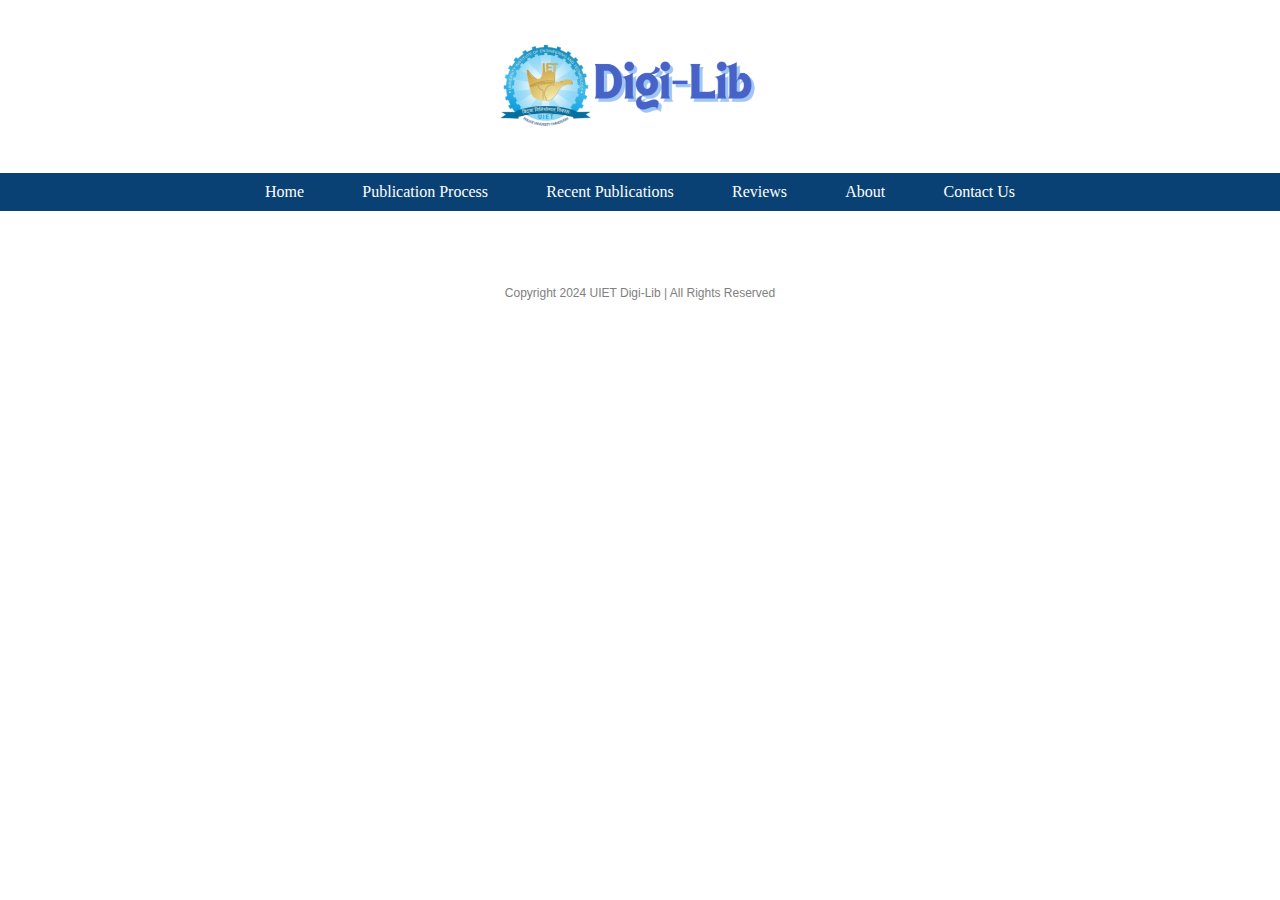
<file: reviews.html>
<!DOCTYPE html>
<html lang="en">
<head>
  <meta charset="UTF-8">
  <meta name="viewport" content="width=device-width, initial-scale=1.0">
  <title>UIET Digi-Lib</title>
  <link rel="icon" href="images/UIET_logo.png">
  <link rel="stylesheet" href="styles.css">
  <link rel="preconnect" href="https://fonts.googleapis.com">
  <link rel="preconnect" href="https://fonts.gstatic.com" crossorigin>
  <link href="https://fonts.googleapis.com/css2?family=Roboto:ital,wght@0,100;0,300;0,400;0,500;0,700;0,900;1,100;1,300;1,400;1,500;1,700;1,900&display=swap" rel="stylesheet">
</head>
<body>
  <div class="logo"><a href="index.html"><img src="images/site-complete logo.png" alt="" class="site-logo"></a></div>
  <div class="nav-bar">
    <div class="nav-button"><a href="index.html">Home</a></div>
    <div class="nav-button"><a href="process.html">Publication Process</a></div>
    <div class="nav-button"><a href="publications.html">Recent Publications</a></div>
    <div class="nav-button"><a href="reviews.html">Reviews</a></div>
    <div class="nav-button"><a href="about.html">About</a></div>
    <div class="nav-button"><a href="contact.html">Contact Us</a></div>
  </div>
  <footer>
    Copyright 2024 UIET Digi-Lib | All Rights Reserved
  </footer>
</body>
</html>
</file>
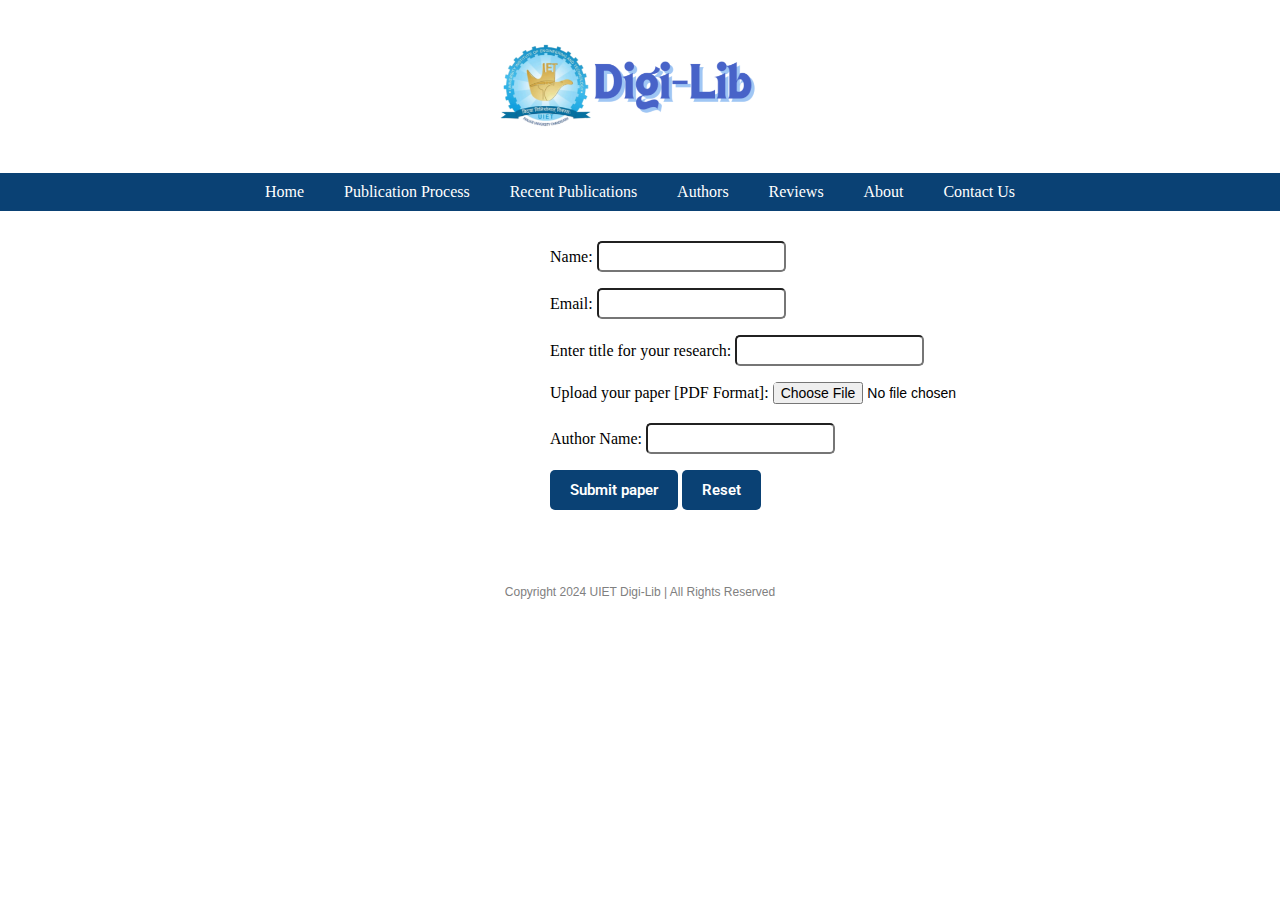
<file: submit.html>
<!DOCTYPE html>
<html lang="en">
<head>
  <meta charset="UTF-8">
  <meta name="viewport" content="width=device-width, initial-scale=1.0">
  <title>UIET Digi-Lib</title>
  <link rel="icon" href="images/UIET_logo.png">
  <link rel="stylesheet" href="styles.css">
  <link rel="preconnect" href="https://fonts.googleapis.com">
  <link rel="preconnect" href="https://fonts.gstatic.com" crossorigin>
  <link href="https://fonts.googleapis.com/css2?family=Roboto:ital,wght@0,100;0,300;0,400;0,500;0,700;0,900;1,100;1,300;1,400;1,500;1,700;1,900&display=swap" rel="stylesheet">
</head>
<body>
  <div class="logo"><a href="index.html"><img src="images/site-complete logo.png" alt="" class="site-logo"></a></div>
  <div class="nav-bar">
    <div class="nav-button"><a href="index.html">Home</a></div>
    <div class="nav-button"><a href="process.html">Publication Process</a></div>
    <div class="nav-button"><a href="publications.html">Recent Publications</a></div>
    <div class="nav-button"><a href="authors.html">Authors</a></div>
    <div class="nav-button"><a href="reviews.html">Reviews</a></div>
    <div class="nav-button"><a href="about.html">About</a></div>
    <div class="nav-button"><a href="contact.html">Contact Us</a></div>
  </div>
  <div class="form-container">
    <form action="none">
      <p>Name: <input type="text" name="name" id="name" required></p>
      <p>Email: <input type="email" name="email" id="email" required></p>
      <p>Enter title for your research: <input type="text" id="title" required></p>
      <p>Upload your paper [PDF Format]: <input type="file" name="pdf" id="pdf" required></p>
      <p>Author Name: <input type="text" id="author-name" required></p>
      <input type="submit" value="Submit paper" class="final-submit">
      <input type="reset" value="Reset" class="final-submit">
    </form>
  </div>
  <footer>
    Copyright 2024 UIET Digi-Lib | All Rights Reserved
  </footer>
</body>
</html>
</file>
<file: styles.css>
body{
  padding: 0px;
  margin: 0px;
}
.logo{
  display: flex;
  place-items: center;
  justify-content: center;
  align-items: center;
}
.site-logo{
  width: 300px;
  margin-right: 20px;
}
.nav-bar{
  background-color: rgb(10, 65, 116);
  margin: 0px 0px 30px 0px;
  padding: 0px;
}
.left-box ,.right-box{
  margin-top: 50px ;
}
.nav-bar{
  display: flex;
  flex-direction: row;
  justify-content: space-between;
  align-items: center;
  padding-right: 265px;
  padding-left: 265px;
  padding-top: 10px;
  padding-bottom: 10px;
}
a{
  text-decoration: none;
  color: rgb(255, 255, 255);
  font-family: Georgia, 'Times New Roman', Times, serif;
}
.submit-button ,.login-button{
  text-decoration: none;
  color: white;
}

.below-nav{
  display: grid;
  grid-template-columns: 280px 1fr 300px;
}
.midpara{
  text-decoration: underline;
  color: blue;
}
.left-box,.right-box{
    display: inline-block;
    width: 250px;
    height: 140px;
    margin-left: 20px;
    margin-right: 30px;
    text-align: center;
    border: 5px solid rgb(10, 65, 116);
    color: rgb(10, 65, 116);
    font-family: roboto;
}
.left-box button ,.right-box button{
  border: none;
  padding: 10px 20px 10px 20px;
  font-family: roboto;
  background-color: rgb(10, 65, 116);
  color: white;  
  font-size: 15px;
  font-weight: 600;
  transition: 0.15s;
}
.left-box:hover ,.right-box:hover{ 
    display: inline-block;
    width: 250px;
    height: 140px;
    margin-left: 20px;
    margin-right: 30px;
    text-align: center;
    border: 5px solid rgb(10, 65, 116);
    color: rgb(255, 255, 255);
    font-family: roboto;
    background-color: rgb(10, 65, 116);
    transition: 0.15s;
} 
.left-box:hover button a ,.right-box:hover button a{ 
  background-color: rgb(255, 255, 255);
  color: rgb(10, 65, 116);

  transition: 0.15s;
}
.left-box:hover button a ,.right-box:hover button a{
  padding: 10px 20px 10px 20px;
}
.publish:hover ,.login:hover{
  cursor: pointer;
}
.right-box{
  margin-right: 50px;
}
.site-info{
  margin: 0px 30px 10px 30px;
  font-family: roboto;
}
h3{
  padding-top: 20px;
  padding-bottom: 0px;
}
li{
  margin-bottom: 4px;
}
.form-container{
  margin-left: 550px;
}
input{
  border-radius: 5px;
  height: 25px;
  font-size: 14px;
}
.final-submit{
  border: none;
  padding: 10px 20px 10px 20px;
  font-family: roboto;
  background-color: rgb(10, 65, 116);
  color: white;  
  font-size: 15px;
  font-weight: 600;
  transition: 0.15s;
  height: 40px;
}
.login-page{
  display: flex;
  justify-content: space-around;
}
.create-acc-button{
  color: rgb(10, 65, 116);
  margin-left: 15px;
}
.create-acc-button:hover{
  color: rgb(20, 138, 248);
  margin-left: 15px;
}
.final-submit:hover{
  border: none;
  padding: 10px 20px 10px 20px;
  font-family: roboto;
  background-color: rgb(24, 113, 197);
  color: white;  
  font-size: 15px;
  font-weight: 600;
  transition: 0.15s;
  height: 40px;
}
select{
  height: 30px;
}
footer{
  display: flex;
  justify-content: space-evenly;
  text-align: center;
  color: grey;
  font-family: 'Lucida Sans', 'Lucida Sans Regular', 'Lucida Grande', 'Lucida Sans Unicode', Geneva, Verdana, sans-serif;
  font-size: 12px;
  margin-top: 75px;
  margin-bottom: 20px;
}

.pdf-link{
  color: rgb(13, 13, 159);
  text-decoration: underline;
}
</file>
